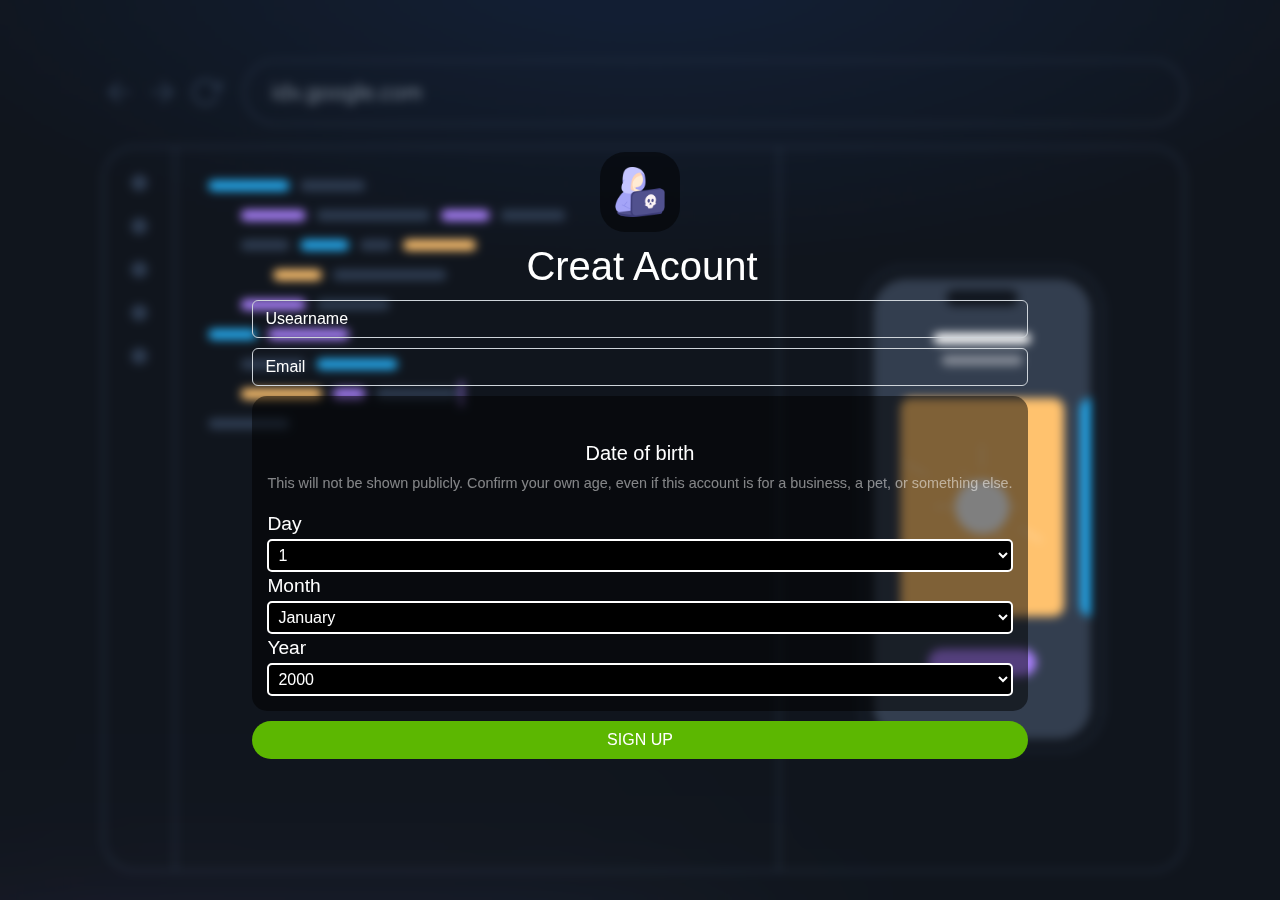
<file: sign-up.html>
<!DOCTYPE html>
<html lang="en">
<head>
    <meta charset="UTF-8">
    <meta name="viewport" content="width=device-width, initial-scale=1.0">
    <title>Sign up</title>
    <link rel="icon" href="hacker (2).png" type="png">
    <link href="https://cdn.jsdelivr.net/npm/bootstrap@5.0.2/dist/css/bootstrap.min.css" rel="stylesheet" integrity="sha384-EVSTQN3/azprG1Anm3QDgpJLIm9Nao0Yz1ztcQTwFspd3yD65VohhpuuCOmLASjC" crossorigin="anonymous">
    <link rel="stylesheet" href="https://cdnjs.cloudflare.com/ajax/libs/font-awesome/6.5.1/css/all.min.css">
    <link rel="stylesheet" href="css/all.min.css">
    <link rel="stylesheet" href="css/bootstrap.min.css">
    <link rel="stylesheet" href="css/bootstrap.min.css.map">
    <link rel="stylesheet" href="style.css">
    <link rel="preconnect" href="https://fonts.googleapis.com">
    <link rel="preconnect" href="https://fonts.gstatic.com" crossorigin>
    
</head>
<style>
    :root{
        --dark-violet: #240046;
        --dark-green: #283618;
        --light-violet: #3c096c;
        --light-green: #5cb701;
        --font-style: Verdana;
    }

    html,
    body {
      font-family: var(--font-style),sans-serif;
      height: 100%;
      width: 100%;
    }
    
    body {
      background-image: url(Screenshot-2023-08-10-at-1.06.26-AM.png);
      backdrop-filter: blur(5px);
      background-position: center;
      background-size: cover;
      background-repeat: no-repeat;
    }

    .container{
        height: 100%;
        width: 100%;
        border-radius: 0px 20px 20px 0px;
        display: grid;
        justify-content: center;
        align-self: center;
        align-items: center;
    }
    .container img{
        margin: auto;
        display: grid;
        justify-content: center;
        margin-top: 10px;
        width: 5rem;
        height: 5rem;
        background-color: #00000080;
        padding: 15px;
        border-radius: 25px;
    }
    .container h1{
        color: #fff;
        display: grid;
        margin-top: 10px;
        display: grid;
        text-align: center;
        justify-content: center;
        align-self: center;
    }
    #Usearname::placeholder{
        color: #fff;
    }
    #Email::placeholder{
        color: #fff;
    }

    .form-control{
        display: grid;
        justify-content: center;
        align-items: center;
        background: none;
        margin-top: 10px;
    }
    .form-control:focus{
        background-color: #00000080;
        color: #fff;
    }
    .date{
        display: grid;
        align-items: center;
        justify-content: center;
        background-color: #00000080;
        padding: 15px;
        margin-top: 10px;
        border-radius: 15px;
    }
    .date h5{
        margin-top: 30px;
        color: #fff;
        display: grid;
        justify-content: center;
    }    
    .date p{
        color: #ffffff5f;
        display: grid;
        margin: auto;
        justify-content: center;
        align-items: center;
        text-align: center;
    }
    .date label{
        color: #fff;
        font-size: 1.2rem;
    }
    .date select{
        background: none;
        border: 2px solid #fff;
        border-radius: 5px;
        color: #ffffff5f;
    }
    .date select{
        padding: 5px;
    }
    #day,#month,#year {
        background: #000;
        color: #fff;
    }
    .connect .btn{
        display: grid;
        align-items: center;
        justify-content: center;
        align-self: center;
        margin-top: 10px;
        border-radius: 50px;
    }
</style>
<body>
    <main class="container">
        <form>
            <div class="sign">
                <img class="nav" src="hacker (2).png" alt="...">
                <div class="creat">
                    <h1 class="ms-1">Creat Acount</h1>
                </div>
                <div class="Acount">
                    <input type="text" class="form-control" id="Usearname" placeholder="Usearname">
                    <input type="email" class="form-control" id="Email" placeholder="Email">
                </div>
                <div class="date">
                    <h5>Date of birth</h5>
                    <p class="text-white-50 mb-3">This will not be shown publicly. Confirm your own age, even if this account is for a business, a pet, or something else.</p>
                    <label for="day">Day</label>
                    <select name="day" id="day">
                        <option value="1">1</option>
                        <option value="2">2</option>
                        <option value="3">3</option>
                        <option value="4">4</option>
                        <option value="5">5</option>
                        <option value="6">6</option>
                        <option value="7">7</option>
                        <option value="8">8</option>
                        <option value="9">9</option>
                        <option value="10">10</option>
                        <option value="11">11</option>
                        <option value="12">12</option>
                        <option value="13">13</option>
                        <option value="14">14</option>
                        <option value="15">15</option>
                        <option value="16">16</option>
                        <option value="17">17</option>
                        <option value="18">18</option>
                        <option value="19">19</option>
                        <option value="20">20</option>
                        <option value="21">21</option>
                        <option value="22">22</option>
                        <option value="23">23</option>
                        <option value="24">24</option>
                        <option value="25">25</option>
                        <option value="26">26</option>
                        <option value="27">27</option>
                        <option value="28">28</option>
                        <option value="29">29</option>
                        <option value="30">30</option>
                        <option value="31">31</option>
                    </select>
                    <label for="month">Month</label>
                    <select  name="month" id="month">
                        <option value="1">January</option>
                        <option value="2">February</option>
                        <option value="3">March</option>
                        <option value="4">April</option>
                        <option value="5">May</option>
                        <option value="6">June</option>
                        <option value="7">July</option>
                        <option value="8">August</option>
                        <option value="9">September</option>
                        <option value="10">October</option>
                        <option value="11">November</option>
                        <option value="12">December</option>
                    </select>

                        <label for="year">Year</label>
                        <select name="year" id="year">
                            <option value="1">2000</option>
                            <option value="2">2001</option>
                            <option value="3">2002</option>
                            <option value="4">2003</option>
                            <option value="5">2004</option>
                            <option value="6">2005</option>
                            <option value="7">2006</option>
                            <option value="8">2007</option>
                            <option value="9">2008</option>
                            <option value="10">2009</option>
                            <option value="11">2010</option>
                            <option value="12">2011</option>
                            <option value="13">2012</option>
                            <option value="14">2013</option>
                            <option value="15">2014</option>
                            <option value="16">2015</option>
                            <option value="17">2016</option>
                            <option value="18">2017</option>
                            <option value="19">2018</option>
                            <option value="20">2019</option>
                            <option value="21">2020</option>
                            <option value="22">2021</option>
                            <option value="23">2022</option>
                            <option value="24">2023</option>
                            <option value="25">2024</option>
                        </select>
                </div>
                <div class="connect">
                    <button class="w-100 btn " type="submit">SIGN UP</button>
                </div>
            </div>
        </form>
    </main>
</body>
</html>
</file>
<file: style.css>
:root{
    --dark-violet: #240046;
    --dark-green: #283618;
    --light-violet: #3c096c;
    --light-green: #5cb701;
    --font-style: Verdana;
}
body{
    font-family: var(--font-style),sans-serif;
    height: 1000vh;
}
.navbar{
    top: 0;
    position: sticky;
    box-shadow: 0px 5px 8px #000;
    background-color: var(--dark-violet);
}
.navbar-brand {
    color: #fff;
    font-size: 1.5rem;
}
.navbar-brand:hover{
    color: var(--light-green);
}
.collapse a{
    color: #fff;
}
.collapse a:hover{
    color: var(--light-green);
}
.navbar .navbar-nav .nav-link.active{
    color: var(--light-green);
}
.navbar .search {
    border-bottom: 2px solid var(--light-green);
    border-left: 2px solid var(--light-green);
    margin: 5px;
}
.navbar .search svg {
    color: var(--light-green);
}
.navbar .navbar-toggler{
    color: #fff;
    font-size: 22px;
    border-radius: 10PX;
    border: 3px solid;
    border-color: #fff;
}

.landing img{
    vertical-align: baseline;
    width: 15rem;
}
.masthead .masthead-avatar {
    width: 5rem;
}

.landing{
    background-color: var(--light-violet);
    min-height: calc(100vh);
    display: flex;
    align-items: center;
    justify-content: center;
    flex-direction: column !important;
}
.landing h1{
    font-weight: 900;
}

.btn{
    background-color: var(--light-green);
    color: #fff;
}
.btn:hover{
    color: var(--light-green);
}
.spinner {
    padding-top: 75px;
    color: var(--light-green);
    font-size: 3rem;
}
.spinner h2{
    color: #000;
    font-size: 2rem;
    font-weight: 700;
    
}
.container p{
    color: rgba(0,0,0,.5);
    font-size: .9rem;
}
.main-tittle::after{
    content: '';
    width: 250px;
    height: 3px;
    margin-top: 10px;
    background-color: var(--light-green);
    position: absolute;
    left: 50%;
    transform: translateX(-50%);
}
</file>
